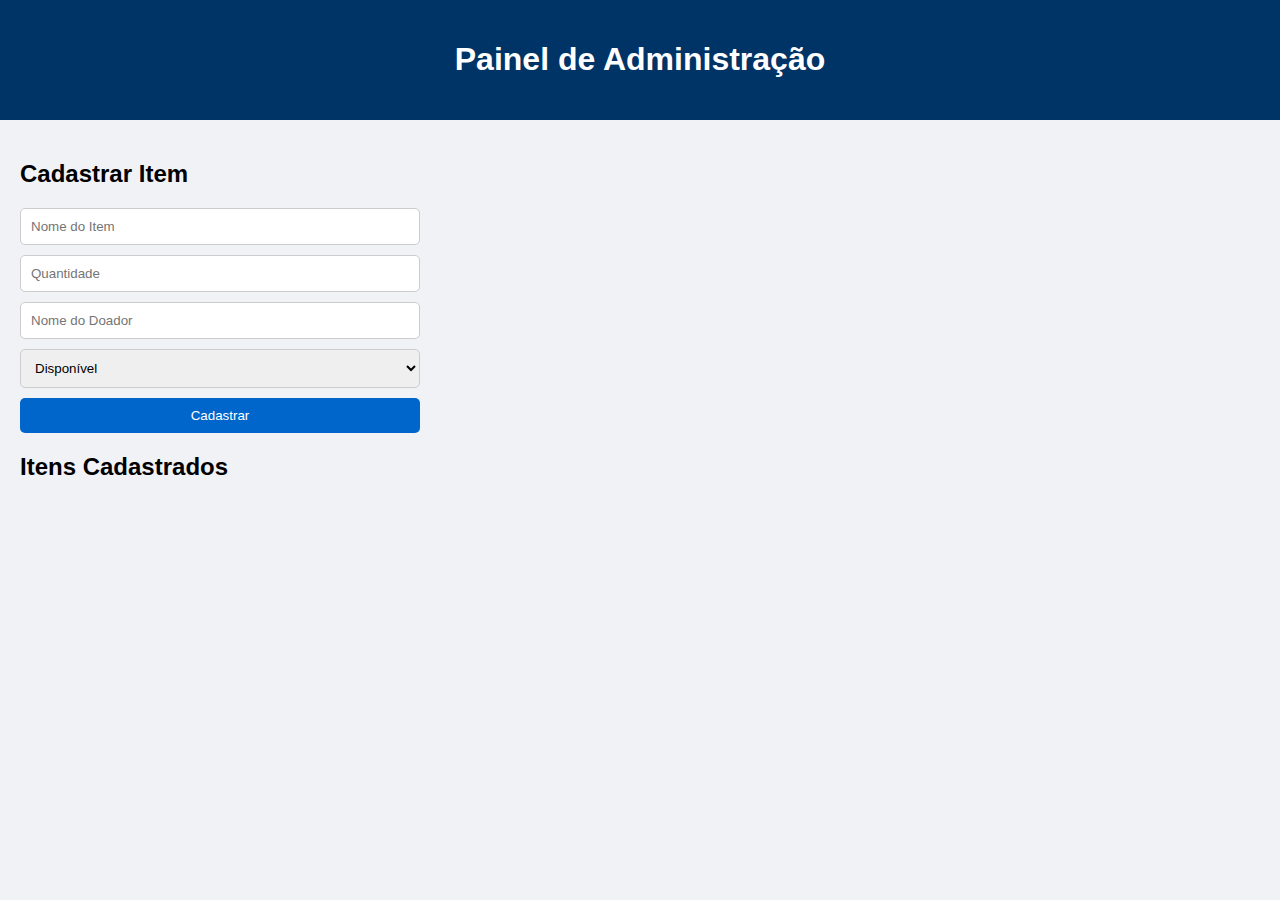
<file: admin/admin.html>
<!DOCTYPE html>
<html lang="pt-br">
<head>
  <meta charset="UTF-8">
  <title>Administração - AjudaSolidária</title>
  <link rel="stylesheet" href="admin.css">
</head>
<body>
  <header>
    <h1>Painel de Administração</h1>
  </header>

  <main>
    <section>
      <h2>Cadastrar Item</h2>
      <form id="form-item">
        <input type="text" id="nome" placeholder="Nome do Item" required>
        <input type="number" id="quantidade" placeholder="Quantidade" required>
        <input type="text" id="doador" placeholder="Nome do Doador" required>
        <select id="status">
          <option>Disponível</option>
          <option>Reservado</option>
          <option>Entregue</option>
        </select>
        <button type="submit">Cadastrar</button>
      </form>
    </section>

    <section>
      <h2>Itens Cadastrados</h2>
      <ul id="lista-admin"></ul>
    </section>
  </main>

  <script src="admin.js"></script>
</body>
</html>
</file>
<file: admin/admin.css>
body {
  font-family: Arial, sans-serif;
  margin: 0;
  background-color: #f0f2f5;
}
header {
  background-color: #003366;
  color: white;
  text-align: center;
  padding: 20px;
}
main {
  padding: 20px;
}
form {
  display: flex;
  flex-direction: column;
  max-width: 400px;
  gap: 10px;
}
input, select, button {
  padding: 10px;
  border-radius: 5px;
  border: 1px solid #ccc;
}
button {
  background-color: #0066cc;
  color: white;
  border: none;
  cursor: pointer;
}
ul { list-style: none; padding: 0; }
li {
  background: white;
  margin: 10px 0;
  padding: 10px;
  border-left: 5px solid #0066cc;
  display: flex;
  justify-content: space-between;
  align-items: center;
}
</file>
